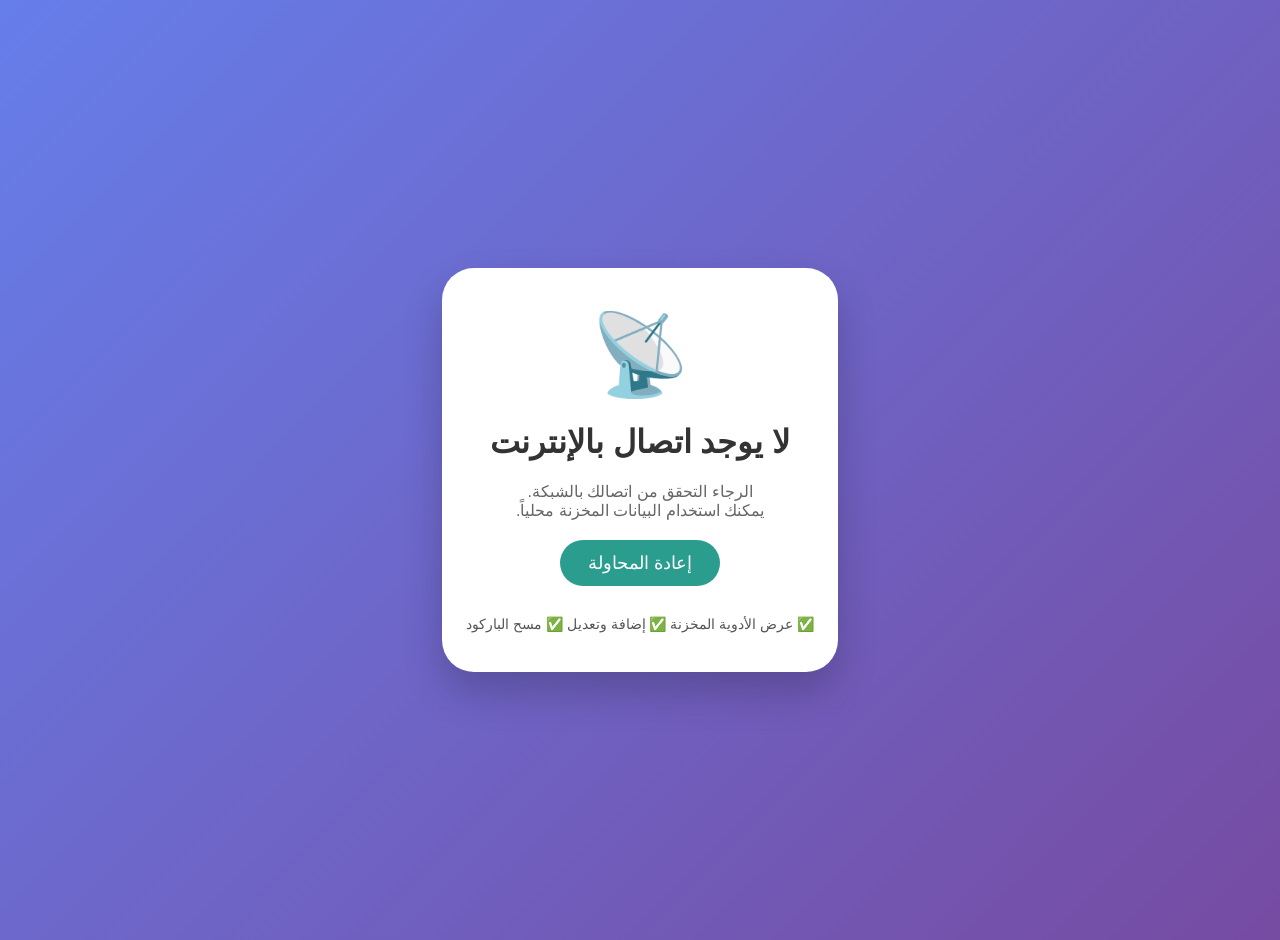
<file: offline.html>
<!DOCTYPE html>
<html lang="ar" dir="rtl">
<head><meta charset="UTF-8"><meta name="viewport" content="width=device-width,initial-scale=1"><title>غير متصل</title><style>body{font-family:sans-serif;background:linear-gradient(135deg,#667eea,#764ba2);min-height:100vh;display:flex;justify-content:center;align-items:center;margin:0;padding:20px}.card{background:white;border-radius:32px;padding:40px 24px;text-align:center;max-width:400px;box-shadow:0 20px 40px rgba(0,0,0,0.2)}.icon{font-size:80px}h1{color:#333}p{color:#666;margin:20px 0}.btn{background:#2a9d8f;color:white;border:none;border-radius:40px;padding:12px 28px;font-size:18px;cursor:pointer}.features{margin-top:30px;font-size:14px;color:#555}</style></head>
<body><div class="card"><div class="icon">📡</div><h1>لا يوجد اتصال بالإنترنت</h1><p>الرجاء التحقق من اتصالك بالشبكة.<br>يمكنك استخدام البيانات المخزنة محلياً.</p><button class="btn" onclick="location.reload()">إعادة المحاولة</button><div class="features">✅ عرض الأدوية المخزنة ✅ إضافة وتعديل ✅ مسح الباركود</div></div><script>window.addEventListener('online',()=>location.reload());setInterval(()=>{if(navigator.onLine)location.reload();},5000);</script></body>
</html>
</file>
